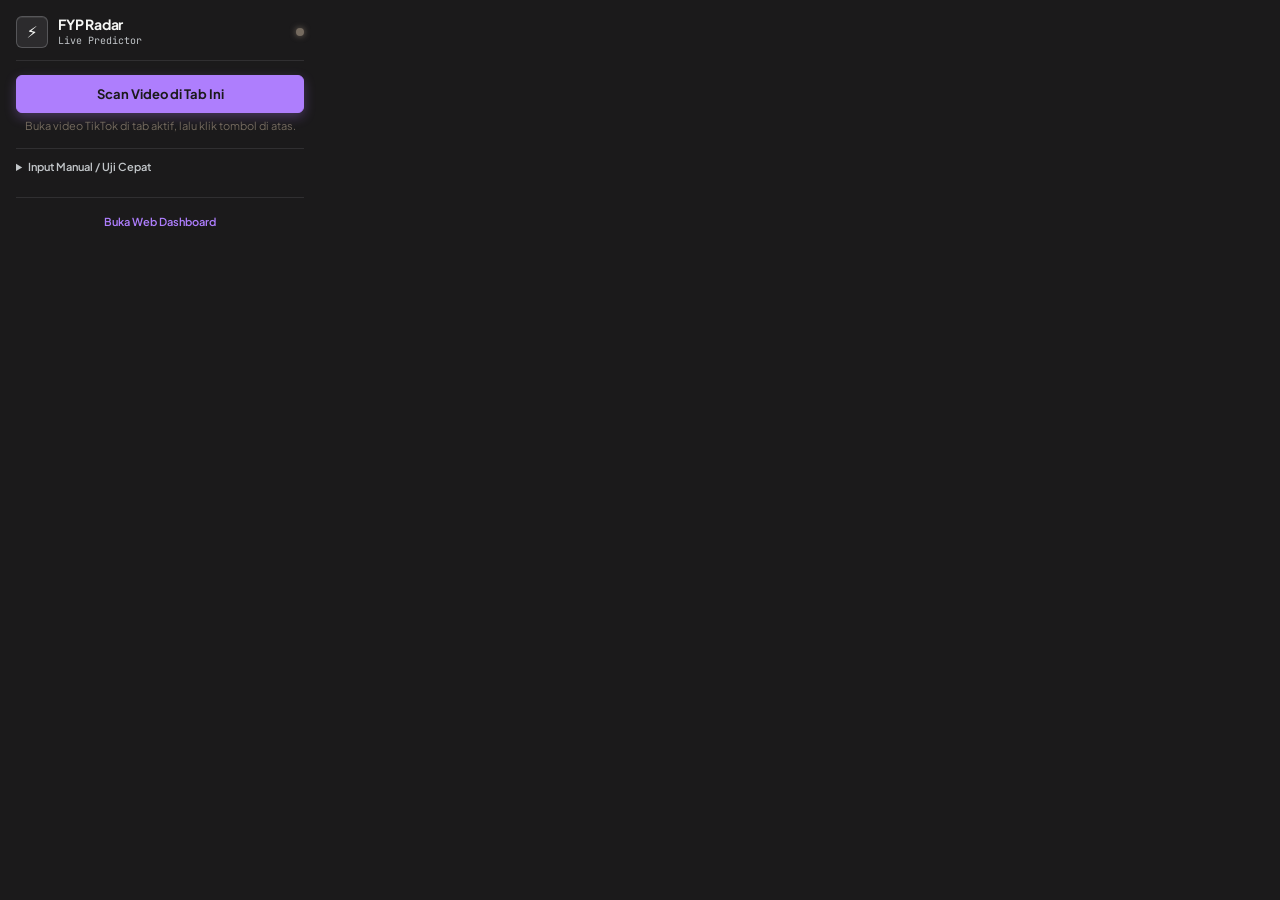
<file: extension/popup.html>
<!DOCTYPE html>
<html lang="id">
<head>
  <meta charset="UTF-8">
  <title>TikTok FYP Radar</title>
  <link rel="stylesheet" href="popup.css">
</head>
<body>
  <div class="popup-container">
    <!-- Header -->
    <header class="header">
      <div class="brand">
        <span class="icon">⚡</span>
        <div>
          <h3>FYP Radar</h3>
          <span class="sub">Live Predictor</span>
        </div>
      </div>
      <span class="status-dot online" id="statusDot" title="Backend Connected"></span>
    </header>

    <!-- Scan Button -->
    <div class="scan-box">
      <button id="btnScanTab" class="btn-scan">
        <span>Scan Video di Tab Ini</span>
      </button>
      <div id="scanFeedback" class="scan-feedback">Buka video TikTok di tab aktif, lalu klik tombol di atas.</div>
    </div>

    <!-- Live Prediction HUD -->
    <div class="hud-card" id="hudCard" style="display: none;">
      <div class="gauge-wrap">
        <div class="score-circle" id="scoreCircle">
          <span class="score-number" id="scoreNumber">--%</span>
          <span class="score-label">FYP CHANCE</span>
        </div>
      </div>

      <div class="tier-pill" id="tierPill">ANALYZING</div>
      <div class="potential-views" id="potentialViews">Estimasi: --</div>

      <!-- Quick Metrics -->
      <div class="metrics-grid">
        <div class="metric-item">
          <span>Views</span>
          <strong id="mViews">0</strong>
        </div>
        <div class="metric-item">
          <span>Total ER</span>
          <strong id="mEr">0%</strong>
        </div>
        <div class="metric-item">
          <span>Reposts</span>
          <strong id="mRepost">0%</strong>
        </div>
        <div class="metric-item">
          <span>Saves</span>
          <strong id="mSave">0%</strong>
        </div>
      </div>

      <!-- Quick Diagnosis -->
      <div class="diagnosis-note" id="diagnosisNote">
        Menghitung sinyal algoritma...
      </div>
    </div>

    <!-- Manual Quick Input Toggle -->
    <details class="manual-section">
      <summary>Input Manual / Uji Cepat</summary>
      <div class="manual-form">
        <input type="number" id="inpViews" placeholder="Views (misal: 10000)">
        <input type="number" id="inpLikes" placeholder="Likes (misal: 1800)">
        <input type="number" id="inpSaves" placeholder="Saves (misal: 450)">
        <input type="number" id="inpReposts" placeholder="Reposts (misal: 150)">
        <button id="btnCalcManual" class="btn-secondary">Hitung Skor</button>
      </div>
    </details>

    <!-- Footer Links -->
    <footer class="footer">
      <a href="http://localhost:8000" target="_blank" class="footer-link">Buka Web Dashboard</a>
    </footer>
  </div>

  <script src="popup.js"></script>
</body>
</html>
</file>
<file: extension/popup.css>
/* Hallmark · audit: anti-ai-slop · genre: modern-minimal · theme: obsidian-tactile */
@import url('https://fonts.googleapis.com/css2?family=Plus+Jakarta+Sans:wght@400;500;600;700;800&family=JetBrains+Mono:wght@400;500;600;700&display=swap');

:root {
  --bg-dark: #1B1A1B;
  --bg-panel: #232224;
  --bg-panel-subtle: #2c2b2d;
  --bg-panel-hover: #363437;
  --border-subtle: rgba(194, 198, 201, 0.12);
  --border-hover: rgba(194, 198, 201, 0.28);
  --border-focus: #AE7EFD;

  --primary: #AE7EFD;
  --cyan: #AE7EFD;
  --cyan-subtle: rgba(174, 126, 253, 0.14);
  --emerald: #CEE36B;
  --rose: #756B5F;

  --text-main: #F6F7F5;
  --text-muted: #C2C6C9;
  --text-dim: #756B5F;

  --font-sans: 'Plus Jakarta Sans', system-ui, -apple-system, sans-serif;
  --font-mono: 'JetBrains Mono', ui-monospace, monospace;

  --radius-md: 10px;
  --radius-sm: 6px;
  --ease-out: cubic-bezier(0.16, 1, 0.3, 1);
  --liquid-rim: inset 0 1px 0 rgba(246, 247, 245, 0.08);
}

* {
  margin: 0;
  padding: 0;
  box-sizing: border-box;
  -webkit-font-smoothing: antialiased;
}

body {
  width: 320px;
  background: var(--bg-dark);
  color: var(--text-main);
  font-family: var(--font-sans);
  line-height: 1.5;
}

/* 8-state Focus Visible */
:focus { outline: none; }
:focus-visible {
  outline: 2px solid var(--border-focus);
  outline-offset: 2px;
  border-radius: inherit;
}

.popup-container {
  padding: 16px;
  display: flex;
  flex-direction: column;
  gap: 14px;
}

.header {
  display: flex;
  justify-content: space-between;
  align-items: center;
  border-bottom: 1px solid var(--border-subtle);
  padding-bottom: 12px;
}

.brand {
  display: flex;
  align-items: center;
  gap: 10px;
}

.brand .icon {
  font-size: 16px;
  background: var(--bg-panel-subtle);
  border: 1px solid var(--border-hover);
  border-radius: var(--radius-sm);
  width: 32px;
  height: 32px;
  display: flex;
  align-items: center;
  justify-content: center;
  box-shadow: var(--liquid-rim);
}

.brand h3 {
  font-size: 14px;
  font-weight: 700;
  letter-spacing: -0.015em;
  font-style: normal;
  color: var(--text-main);
  line-height: 1.2;
}

.brand .sub {
  font-size: 10px;
  color: var(--text-muted);
  font-family: var(--font-mono);
  display: block;
}

.status-dot {
  width: 8px;
  height: 8px;
  border-radius: 50%;
  background: var(--emerald);
  box-shadow: 0 0 6px var(--emerald);
}

.status-dot.offline {
  background: var(--rose);
  box-shadow: 0 0 6px var(--rose);
}

.btn-scan {
  width: 100%;
  background: var(--primary);
  color: #1B1A1B;
  border: 1px solid var(--primary);
  padding: 10px 14px;
  border-radius: var(--radius-sm);
  font-weight: 700;
  font-size: 13px;
  font-family: var(--font-sans);
  cursor: pointer;
  box-shadow: 0 4px 12px rgba(174, 126, 253, 0.3);
  transition: all 0.16s var(--ease-out);
}

.btn-scan:hover {
  opacity: 0.92;
  transform: translateY(-1px);
}

.btn-scan:active {
  transform: translateY(1px);
}

.scan-feedback {
  font-size: 11px;
  color: var(--text-dim);
  text-align: center;
  margin-top: 6px;
  line-height: 1.35;
}

.hud-card {
  background: var(--bg-panel);
  border: 1px solid var(--border-subtle);
  border-radius: var(--radius-md);
  padding: 16px;
  text-align: center;
  display: flex;
  flex-direction: column;
  align-items: center;
  box-shadow: var(--liquid-rim);
}

.gauge-wrap {
  margin-bottom: 12px;
}

.score-circle {
  width: 90px;
  height: 90px;
  border-radius: 50%;
  background: var(--bg-panel-subtle);
  border: 2px solid var(--cyan);
  display: flex;
  flex-direction: column;
  align-items: center;
  justify-content: center;
  box-shadow: 0 0 14px var(--cyan-subtle);
}

.score-number {
  font-size: 24px;
  font-weight: 800;
  font-family: var(--font-mono);
  color: var(--text-main);
  letter-spacing: -0.03em;
  line-height: 1;
}

.score-label {
  font-size: 8px;
  color: var(--cyan);
  font-weight: 700;
  letter-spacing: 0.5px;
  margin-top: 2px;
}

.tier-pill {
  font-size: 11px;
  font-weight: 700;
  color: var(--cyan);
  background: var(--cyan-subtle);
  border: 1px solid rgba(174, 126, 253, 0.25);
  padding: 2px 10px;
  border-radius: 999px;
  margin-bottom: 6px;
}

.potential-views {
  font-size: 11px;
  color: var(--text-muted);
  font-family: var(--font-mono);
  margin-bottom: 12px;
}

.metrics-grid {
  display: grid;
  grid-template-columns: repeat(2, 1fr);
  gap: 8px;
  width: 100%;
  margin-bottom: 12px;
}

.metric-item {
  background: var(--bg-panel-subtle);
  border: 1px solid var(--border-subtle);
  border-radius: var(--radius-sm);
  padding: 8px 10px;
  display: flex;
  flex-direction: column;
  gap: 2px;
  text-align: left;
}

.metric-item span {
  font-size: 9px;
  color: var(--text-dim);
  text-transform: uppercase;
  letter-spacing: 0.04em;
}

.metric-item strong {
  font-size: 13px;
  font-family: var(--font-mono);
  color: var(--text-main);
}

.diagnosis-note {
  font-size: 11px;
  color: var(--text-muted);
  line-height: 1.4;
  text-align: left;
  border-left: 2px solid var(--cyan);
  padding-left: 8px;
  width: 100%;
}

.manual-section {
  border-top: 1px solid var(--border-subtle);
  padding-top: 10px;
  font-size: 11px;
  color: var(--text-muted);
}

.manual-section summary {
  cursor: pointer;
  outline: none;
  font-weight: 600;
  margin-bottom: 8px;
}

.manual-form {
  display: flex;
  flex-direction: column;
  gap: 6px;
  margin-top: 8px;
}

.manual-form input {
  background: var(--bg-panel-subtle);
  border: 1px solid var(--border-subtle);
  border-radius: var(--radius-sm);
  padding: 8px 10px;
  color: var(--text-main);
  font-size: 11px;
  font-family: var(--font-mono);
  outline: 2px solid transparent;
  outline-offset: 1px;
  transition: border-color 0.16s var(--ease-out);
}

.manual-form input:focus {
  border-color: var(--border-focus);
  outline: 2px solid var(--border-focus);
}

.btn-secondary {
  background: var(--bg-panel-subtle);
  border: 1px solid var(--border-subtle);
  color: var(--text-main);
  padding: 8px;
  border-radius: var(--radius-sm);
  cursor: pointer;
  font-size: 11px;
  font-weight: 600;
  transition: all 0.16s var(--ease-out);
}

.btn-secondary:hover {
  background: var(--bg-panel-hover);
  border-color: var(--border-hover);
  transform: translateY(-1px);
}

.btn-secondary:active {
  transform: translateY(1px);
}

.footer {
  text-align: center;
  border-top: 1px solid var(--border-subtle);
  padding-top: 10px;
}

.footer-link {
  font-size: 11px;
  color: var(--cyan);
  text-decoration: none;
  font-weight: 600;
}

.footer-link:hover {
  text-decoration: underline;
}
</file>
